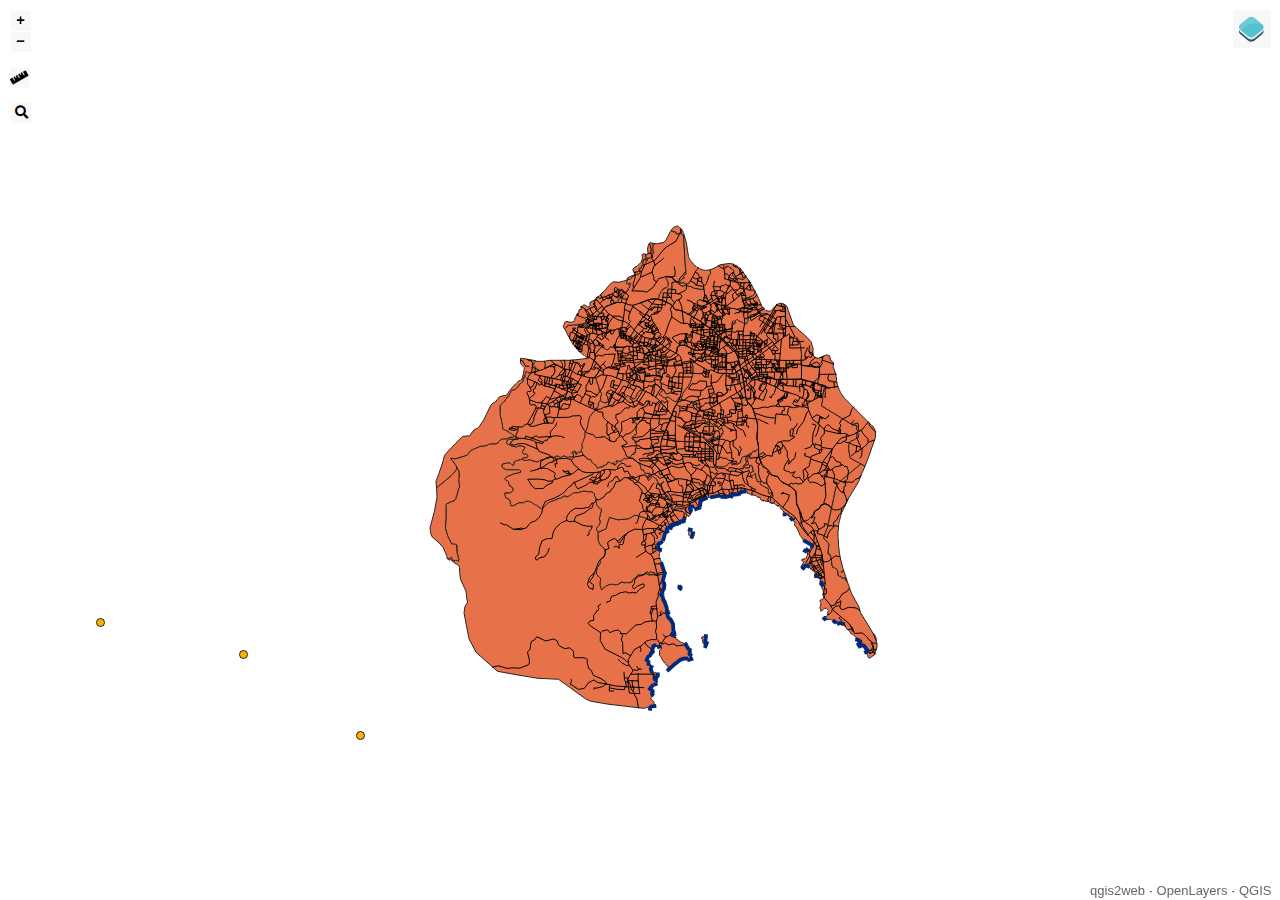
<file: web/qgis/index.html>
<!doctype html>
<html lang="en">
    <head>
        <meta charset="utf-8">
        <meta http-equiv="X-UA-Compatible" content="IE=edge">
        <meta name="viewport" content="initial-scale=1,user-scalable=no,maximum-scale=1,width=device-width">
        <meta name="mobile-web-app-capable" content="yes">
        <meta name="apple-mobile-web-app-capable" content="yes">
        <link rel="stylesheet" href="./resources/ol.css">
        <link rel="stylesheet" href="resources/fontawesome-all.min.css">
        <link rel="stylesheet" href="./resources/ol-layerswitcher.css">
        <link rel="stylesheet" href="./resources/qgis2web.css">
        <style>
        .ol-geocoder.gcd-gl-container {
            top: 100px!important;
            left: 8px!important;
        }
        .ol-touch .ol-geocoder.gcd-gl-container{
            top: 130px!important;
        }
        .ol-geocoder .gcd-gl-btn:after{
            display:none;
        }
        </style>
<style>
.search-layer {
  top: 135px;
  left: .5em;
}
.ol-touch .search-layer {
  top: 180px;
}
</style>
        <style>
        html, body {
            background-color: #ffffff;
        }
        .ol-control button {
            background-color: #f8f8f8 !important;
            color: #000000 !important;
            border-radius: 0px !important;
        }
        .ol-zoom, .geolocate, .gcd-gl-control .ol-control {
            background-color: rgba(255,255,255,.4) !important;
            padding: 3px !important;
        }
        .ol-scale-line {
            background: none !important;
        }
        .ol-scale-line-inner {
            border: 2px solid #f8f8f8 !important;
            border-top: none !important;
            background: rgba(255, 255, 255, 0.5) !important;
            color: black !important;
        }
        </style>
        <link href="resources/ol-geocoder.min.css" rel="stylesheet">
<style>
.tooltip {
  position: relative;
  background: rgba(0, 0, 0, 0.5);
  border-radius: 4px;
  color: white;
  padding: 4px 8px;
  opacity: 0.7;
  white-space: nowrap;
}
.tooltip-measure {
  opacity: 1;
  font-weight: bold;
}
.tooltip-static {
  background-color: #ffcc33;
  color: black;
  border: 1px solid white;
}
.tooltip-measure:before,
.tooltip-static:before {
  border-top: 6px solid rgba(0, 0, 0, 0.5);
  border-right: 6px solid transparent;
  border-left: 6px solid transparent;
  content: "";
  position: absolute;
  bottom: -6px;
  margin-left: -7px;
  left: 50%;
}
.tooltip-static:before {
  border-top-color: #ffcc33;
}
.measure-control {
  top: 65px;
  left: .5em;
  display: flex;
}
.ol-touch .measure-control {
  top: 80px;
}
.measure-control label {
  padding: 1px;
  padding-right: 4px;
}
</style>
        <style>
        html, body, #map {
            width: 100%;
            height: 100%;
            padding: 0;
            margin: 0;
        }
        </style>
        <title></title>
    </head>
    <body>
        <div id="map">
            <div id="popup" class="ol-popup">
                <a href="#" id="popup-closer" class="ol-popup-closer"></a>
                <div id="popup-content"></div>
            </div>
        </div>
        <script src="resources/qgis2web_expressions.js"></script>
        <script src="resources/polyfills.js"></script>
        <script src="./resources/functions.js"></script>
        <script src="./resources/ol.js"></script>
        <script src="./resources/ol-layerswitcher.js"></script>
        <script src="resources/ol-geocoder.js"></script>
        <script src="layers/ADMINISTRASIKECAMATAN_AR_50K_1.js"></script><script src="layers/JALAN_LN_50K_2.js"></script><script src="layers/Indonesia1_3.js"></script><script src="layers/GARISRPANTAI_LN_50K_4.js"></script><script src="layers/Gampabumi_5.js"></script>
        <script src="styles/ADMINISTRASIKECAMATAN_AR_50K_1_style.js"></script><script src="styles/JALAN_LN_50K_2_style.js"></script><script src="styles/Indonesia1_3_style.js"></script><script src="styles/GARISRPANTAI_LN_50K_4_style.js"></script><script src="styles/Gampabumi_5_style.js"></script>
        <script src="./layers/layers.js" type="text/javascript"></script> 
        <script src="./resources/Autolinker.min.js"></script>
        <script src="./resources/qgis2web.js"></script>
    </body>
</html>
</file>
<file: web/qgis/resources/ol.css>
.ol-box{box-sizing:border-box;border-radius:2px;border:2px solid #00f}.ol-mouse-position{top:8px;right:8px;position:absolute}.ol-scale-line{background:rgba(0,60,136,.3);border-radius:4px;bottom:8px;left:8px;padding:2px;position:absolute}.ol-scale-line-inner{border:1px solid #eee;border-top:none;color:#eee;font-size:10px;text-align:center;margin:1px;will-change:contents,width;transition:all .25s}.ol-scale-bar{position:absolute;bottom:8px;left:8px}.ol-scale-step-marker{width:1px;height:15px;background-color:#000;float:right;z-Index:10}.ol-scale-step-text{position:absolute;bottom:-5px;font-size:12px;z-Index:11;color:#000;text-shadow:-2px 0 #fff,0 2px #fff,2px 0 #fff,0 -2px #fff}.ol-scale-text{position:absolute;font-size:14px;text-align:center;bottom:25px;color:#000;text-shadow:-2px 0 #fff,0 2px #fff,2px 0 #fff,0 -2px #fff}.ol-scale-singlebar{position:relative;height:10px;z-Index:9;box-sizing:border-box;border:1px solid #000}.ol-unsupported{display:none}.ol-unselectable,.ol-viewport{-webkit-touch-callout:none;-webkit-user-select:none;-moz-user-select:none;-ms-user-select:none;user-select:none;-webkit-tap-highlight-color:transparent}.ol-selectable{-webkit-touch-callout:default;-webkit-user-select:text;-moz-user-select:text;-ms-user-select:text;user-select:text}.ol-grabbing{cursor:-webkit-grabbing;cursor:-moz-grabbing;cursor:grabbing}.ol-grab{cursor:move;cursor:-webkit-grab;cursor:-moz-grab;cursor:grab}.ol-control{position:absolute;background-color:rgba(255,255,255,.4);border-radius:4px;padding:2px}.ol-control:hover{background-color:rgba(255,255,255,.6)}.ol-zoom{top:.5em;left:.5em}.ol-rotate{top:.5em;right:.5em;transition:opacity .25s linear,visibility 0s linear}.ol-rotate.ol-hidden{opacity:0;visibility:hidden;transition:opacity .25s linear,visibility 0s linear .25s}.ol-zoom-extent{top:4.643em;left:.5em}.ol-full-screen{right:.5em;top:.5em}.ol-control button{display:block;margin:1px;padding:0;color:#fff;font-size:1.14em;font-weight:700;text-decoration:none;text-align:center;height:1.375em;width:1.375em;line-height:.4em;background-color:rgba(0,60,136,.5);border:none;border-radius:2px}.ol-control button::-moz-focus-inner{border:none;padding:0}.ol-zoom-extent button{line-height:1.4em}.ol-compass{display:block;font-weight:400;font-size:1.2em;will-change:transform}.ol-touch .ol-control button{font-size:1.5em}.ol-touch .ol-zoom-extent{top:5.5em}.ol-control button:focus,.ol-control button:hover{text-decoration:none;background-color:rgba(0,60,136,.7)}.ol-zoom .ol-zoom-in{border-radius:2px 2px 0 0}.ol-zoom .ol-zoom-out{border-radius:0 0 2px 2px}.ol-attribution{text-align:right;bottom:.5em;right:.5em;max-width:calc(100% - 1.3em)}.ol-attribution ul{margin:0;padding:0 .5em;color:#000;text-shadow:0 0 2px #fff}.ol-attribution li{display:inline;list-style:none}.ol-attribution li:not(:last-child):after{content:" "}.ol-attribution img{max-height:2em;max-width:inherit;vertical-align:middle}.ol-attribution button,.ol-attribution ul{display:inline-block}.ol-attribution.ol-collapsed ul{display:none}.ol-attribution:not(.ol-collapsed){background:rgba(255,255,255,.8)}.ol-attribution.ol-uncollapsible{bottom:0;right:0;border-radius:4px 0 0}.ol-attribution.ol-uncollapsible img{margin-top:-.2em;max-height:1.6em}.ol-attribution.ol-uncollapsible button{display:none}.ol-zoomslider{top:4.5em;left:.5em;height:200px}.ol-zoomslider button{position:relative;height:10px}.ol-touch .ol-zoomslider{top:5.5em}.ol-overviewmap{left:.5em;bottom:.5em}.ol-overviewmap.ol-uncollapsible{bottom:0;left:0;border-radius:0 4px 0 0}.ol-overviewmap .ol-overviewmap-map,.ol-overviewmap button{display:inline-block}.ol-overviewmap .ol-overviewmap-map{border:1px solid #7b98bc;height:150px;margin:2px;width:150px}.ol-overviewmap:not(.ol-collapsed) button{bottom:1px;left:2px;position:absolute}.ol-overviewmap.ol-collapsed .ol-overviewmap-map,.ol-overviewmap.ol-uncollapsible button{display:none}.ol-overviewmap:not(.ol-collapsed){background:rgba(255,255,255,.8)}.ol-overviewmap-box{border:2px dotted rgba(0,60,136,.7)}.ol-overviewmap .ol-overviewmap-box:hover{cursor:move}
/*# sourceMappingURL=ol.css.map */
</file>
<file: web/qgis/resources/ol-layerswitcher.css>
.layer-switcher.shown.ol-control {
    background-color: transparent;
}

.layer-switcher.shown.ol-control:hover {
    background-color: transparent;
}

.layer-switcher {
    position: absolute;
    top: 3.5em;
    right: 0.5em;
    text-align: left;
}

.layer-switcher.shown {
    bottom: 3em;
}

.layer-switcher .panel {
    padding: 0 1em 0 0;
    margin: 0;
    border: 4px solid #eee;
    border-radius: 4px;
    background-color: white;
    display: none;
    max-height: 100%;
    overflow-y: auto;
}

.layer-switcher.shown .panel {
    display: block;
}

.layer-switcher button {
    float: right;
    width: 38px;
    height: 38px;
    background-image: url('[data-uri]') /*logo.png*/;
    background-repeat: no-repeat;
    background-position: 2px;
    background-color: white;
    border: none;
}

.layer-switcher.shown button {
    display: none;
}

.layer-switcher button:focus, .layer-switcher button:hover {
    background-color: white;
}

.layer-switcher ul {
    padding-left: 2em;
    list-style: none;
}

.layer-switcher li.group > label {
    font-weight: bold;
}

.layer-switcher li.layer {
    display: table;
}

.layer-switcher li.layer label, .layer-switcher li.layer input {
    display: table-cell;
    vertical-align: middle;
}

.layer-switcher label.disabled {
    opacity:0.4;
}

.layer-switcher input {
    margin: 4px;
}

.layer-switcher.touch ::-webkit-scrollbar {
    width: 4px;
}

.layer-switcher.touch ::-webkit-scrollbar-track {
    -webkit-box-shadow: inset 0 0 6px rgba(0,0,0,0.3);
    border-radius: 10px;
}

.layer-switcher.touch ::-webkit-scrollbar-thumb {
    border-radius: 10px;
    -webkit-box-shadow: inset 0 0 6px rgba(0,0,0,0.5);
}

.layer-switcher .group button {
    display: inline-block;
    vertical-align: top;
    float: none;
    width: 16px;
    height: 16px;
    background-position: center 2px;
    background-image: url('[data-uri]');
    -webkit-transition: -webkit-transform .2s ease-in-out;
    -ms-transition: -ms-transform .2s ease-in-out;
    transition: transform .2s ease-in-out;
}

.layer-switcher .group.layer-switcher-close button {
    transform: rotate(-90deg);
    -webkit-transform: rotate(-90deg);
}

li.group.layer-switcher-fold {
    margin-left: -18px;
}

.layer-switcher .group.layer-switcher-fold > ul {
    padding-left: 3em;
}

.layer-switcher .group.layer-switcher-fold.layer-switcher-close > ul {
    overflow: hidden;
    height: 0;
}
</file>
<file: web/qgis/resources/qgis2web.css>
html, body {
    height: 100%;
    padding: 0;
    margin: 0;
    font-family: sans-serif;
    font-size: small;
}


#map {
    width: 100%;
    height: 100%;
}



.ol-selectable {
	z-index: 3;
}
		
.ol-popup {
    display: none;
    position: absolute;
    background-color: white;
    padding: 15px;
	border-radius: 10px;
    bottom: 10px;
    left: 50%;
    transform: translateX(-50%);
	box-shadow: 0 3px 14px rgba(0,0,0,0.4);
}

.ol-popup:after, .ol-popup:before {
    top: 100%;
    border: solid transparent;
    content: " ";
    position: absolute;
}

.ol-popup:after {
    border-top-color: white;
    border-width: 10px;
    left: 50%;
    margin-left: -10px;
}

.ol-popup:before {
    border-top-color: #cccccc;
    border-width: 11px;
    left: 50%;
    margin-left: -11px;
}

.ol-popup-closer {
	text-decoration: none;
    position: absolute;
    top: 4px;
    right: 4px;
    text-align: center;
    width: 19px;
    color: #999;
    font-family: cursive;
    font-weight: bold;
}

.ol-popup-closer:after {
    content: "X";
}

#popup-content {
	font-size: 12px;
    line-height: 1.2;
    margin-top: 5px;
	max-height: 70vh;
	max-width: 70vw;
	overflow: auto;
}

#popup-content ul {
    list-style-type: none;
    padding-left: 0;
	margin: unset;
}

#popup-content li {
    margin-bottom:0.25em;
}

#popup-content>ul>li>a {
    position: relative;
    display: block;
    padding: 2px;
    border-bottom: 1px solid #666;
    font-size: 12.5px;
}

#popup-content>table {
    font-size: 11.4px;
}

th, td {
    vertical-align: top;
    text-align: left;
	color: #333;
}

th {
	min-width: 100px;
}
td {
	min-width: 100px;
}

td img {
	max-height: 60vh!important;
	max-width: 60vw!important;
}

td video {
	max-height: 60vh!important;
	max-width: 60vw!important;
}


.ol-attribution a {
    text-decoration: none;
    color: #666;
    font-family: sans-serif;
    font-size: 100%;
}

.layer-switcher .panel {
    //border: 4px solid rgba(0,60,136,.5) !important;
    //border-radius: 4px !important;
}

.layer-switcher {
    top: 0.5em;
    bottom: unset!important;
}

.layer-switcher .panel {
	max-height: calc(100vh - 100px);
}
</file>
<file: web/qgis/resources/ol-geocoder.min.css>
/*!
 * ol-geocoder - v4.3.2-dev
 * A geocoder extension compatible with OpenLayers v6.x, v7.x & v8.x
 * https://github.com/Dominique92/ol-geocoder
 * Built: 09/10/2023 10:43:19
 */
 
 .ol-touch .ol-control.gcd-gl-control button{font-size:1.14em}.ol-touch .ol-geocoder.gcd-gl-container{font-size:1.1em}.ol-geocoder.gcd-gl-container{box-sizing:border-box;font-size:.9em;left:.5em;position:absolute;top:4.875em}.ol-geocoder.gcd-gl-container *,.ol-geocoder.gcd-gl-container :after,.ol-geocoder.gcd-gl-container :before{box-sizing:inherit}.ol-geocoder .gcd-gl-control{height:2.1875em;overflow:hidden;transition:width .2s,height .2s;width:2.1875em}.ol-geocoder .gcd-gl-expanded{height:2.1875em;width:15.625em}.ol-geocoder .gcd-gl-input{background-color:#fff;border:1px solid #ccc;color:#222;font-family:inherit;font-size:.875em;left:2.5em;padding:5px;position:absolute;top:.25em;width:14.84375em;z-index:99}.ol-geocoder .gcd-gl-input:focus{border:none;box-shadow:inset 0 0 0 1px #4d90fe,inset 0 0 5px #4d90fe;outline:none}.ol-geocoder .gcd-gl-search{background-color:transparent;border:none;cursor:pointer;display:inline-block;height:100%;line-height:1.4;outline:0;position:absolute;right:0;top:0;width:1.5625em;z-index:100}.ol-geocoder .gcd-gl-search:after{color:#333;content:"\2386";cursor:pointer;display:inline-block;font-size:1.5em}.ol-geocoder .gcd-gl-btn{cursor:pointer;height:1.5625em;left:.125em;position:absolute;top:.125em;width:1.5625em}.ol-geocoder .gcd-gl-btn:after{content:"\1F50D"}.ol-geocoder ul.gcd-gl-result{background-color:#fff;border-radius:4px;border-top:none;border-top-left-radius:0;border-top-right-radius:0;box-shadow:0 1px 7px rgba(0,0,0,.8);left:2em;list-style:none;margin:0;max-height:18.75em;overflow-x:hidden;overflow-y:auto;padding:0;position:absolute;top:2.1875em;transition:max-height .3s ease-in;white-space:normal;width:16.25em}.ol-geocoder ul.gcd-gl-result>li{border-bottom:1px solid #eee;line-height:.875rem;overflow:hidden;padding:0;width:100%}.ol-geocoder ul.gcd-gl-result>li>a{display:block;padding:3px 5px;text-decoration:none}.ol-geocoder ul.gcd-gl-result>li>a:hover{background-color:#d4d4d4}.ol-geocoder ul.gcd-gl-result>li:nth-child(odd){background-color:#e0ffe0}.ol-geocoder ul.gcd-gl-result:empty{display:none}.ol-geocoder.gcd-txt-container{box-sizing:border-box;height:4.375em;left:calc(50% - 12.5em);position:absolute;top:.5em;width:25em}.ol-geocoder.gcd-txt-container *,.ol-geocoder.gcd-txt-container :after,.ol-geocoder.gcd-txt-container :before{box-sizing:inherit}.ol-geocoder .gcd-txt-control{background-color:#fff;border:1px solid #ccc;height:4.375em;overflow:hidden;position:relative;width:100%}.ol-geocoder .gcd-txt-label{display:inline-block;text-align:center;width:100%}.ol-geocoder .gcd-txt-input{background-color:transparent;border:none;font-family:inherit;font-size:.875em;height:100%;left:0;padding:5px 30px 5px 40px;position:absolute;text-indent:6px;top:0;width:100%;z-index:99}.ol-geocoder .gcd-txt-input:focus{box-shadow:inset 0 0 0 1px #4d90fe,inset 0 0 6px #4d90fe;outline:none}.ol-geocoder .gcd-txt-search{background-color:transparent;border:none;cursor:pointer;display:inline-block;height:100%;line-height:100%;outline:0;position:absolute;right:0;top:0;vertical-align:middle;width:2.5em;z-index:100}.ol-geocoder .gcd-txt-search:after{color:#333;content:"\2386";cursor:pointer;display:inline-block;font-size:2em}.ol-geocoder .gcd-txt-glass{display:inline-block;height:100%;left:9px;position:absolute;top:26px;width:2.5em;z-index:100}.ol-geocoder .gcd-txt-glass:after{content:"\1F50D"}.ol-geocoder ul.gcd-txt-result{background-color:#fff;border-radius:4px;border-top:none;border-top-left-radius:0;border-top-right-radius:0;box-shadow:0 1px 7px rgba(0,0,0,.8);left:0;list-style:none;margin:0;max-height:18.75em;overflow-x:hidden;overflow-y:auto;padding:0;position:absolute;top:4.575em;transition:max-height .3s ease-in;white-space:normal;width:25em}.ol-geocoder ul.gcd-txt-result>li{border-bottom:1px solid #eee;line-height:.875rem;overflow:hidden;padding:0;width:100%}.ol-geocoder ul.gcd-txt-result>li>a{display:block;padding:3px 5px;text-decoration:none}.ol-geocoder ul.gcd-txt-result>li>a:hover{background-color:#d4d4d4}.ol-geocoder ul.gcd-txt-result>li:nth-child(odd){background-color:#e0ffe0}.ol-geocoder ul.gcd-txt-result:empty{display:none}.ol-geocoder .gcd-hidden{opacity:0;visibility:hidden}.ol-geocoder .gcd-pseudo-rotate:after{animation:spin .7s linear infinite}@keyframes spin{0%{transform:rotate(0deg)}to{transform:rotate(1turn)}}.gcd-address,.gcd-road{color:#333;font-size:.875em;font-weight:500}.gcd-city{font-weight:400}.gcd-city,.gcd-country{color:#333;font-size:.75em}.gcd-country{font-weight:lighter}
</file>
